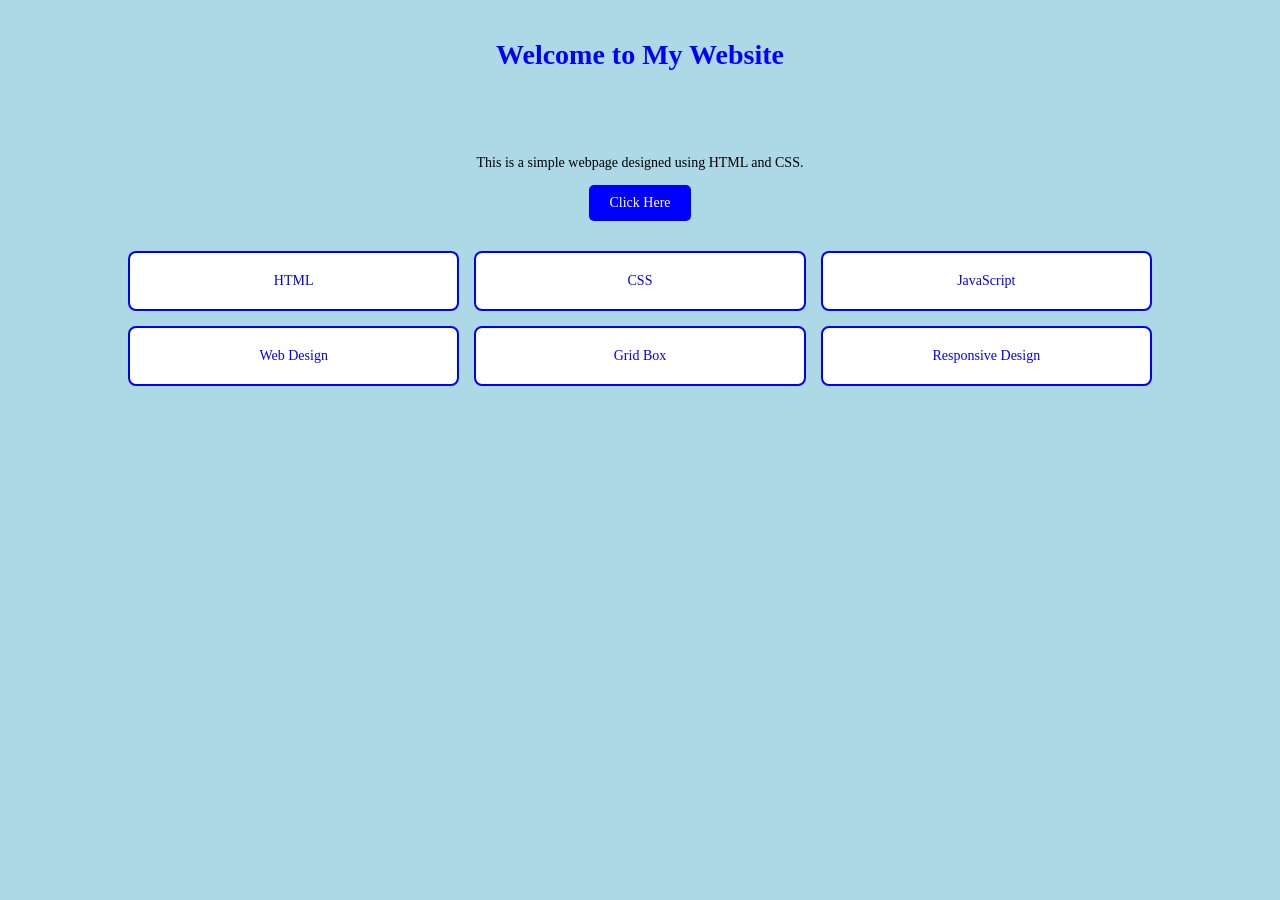
<file: index.html>
<!DOCTYPE html>
<html lang="en">
<head>
    <meta charset="UTF-8">
    <meta name="viewport" content="width=device-width, initial-scale=1.0">
    <title>Welcome to My Website</title>

    <!-- Link CSS File -->
    <link rel="stylesheet" href="style.css">
</head>
<body>

    <div class="container">

        <h1>Welcome to My Website</h1>

        <!-- Scrolling Text -->
        <div class="scroll">
            <p>Welcome to My Website - Learn HTML & CSS!</p>
        </div>

        <p>This is a simple webpage designed using HTML and CSS.</p>

        <button>Click Here</button>

        <!-- Grid Layout -->
        <div class="grid-container">
            <div class="grid-item">HTML</div>
            <div class="grid-item">CSS</div>
            <div class="grid-item">JavaScript</div>
            <div class="grid-item">Web Design</div>
            <div class="grid-item">Grid Box</div>
            <div class="grid-item">Responsive Design</div>
        </div>

    </div>

</body>
</html>
</file>
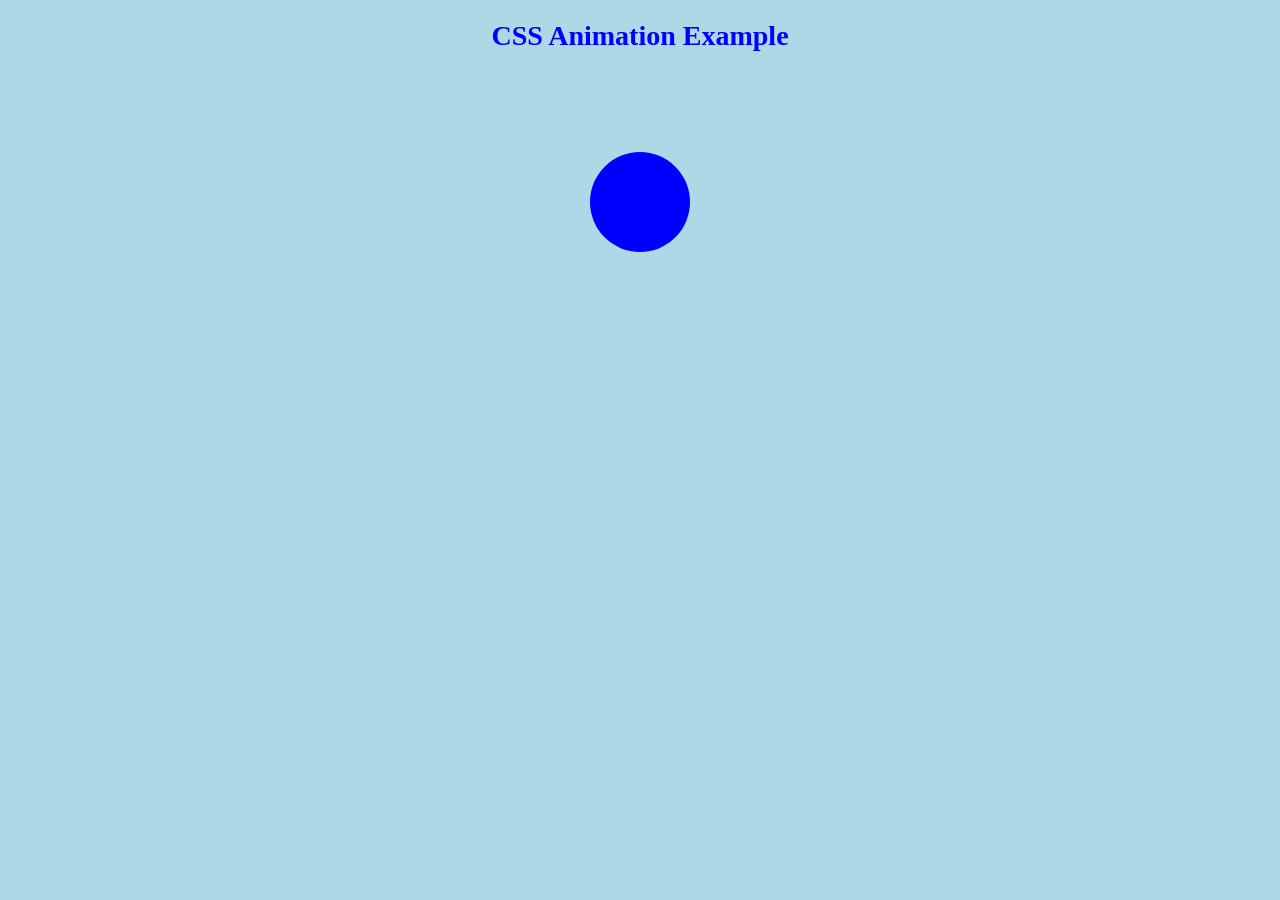
<file: animations/index.html>
<!DOCTYPE html>
<html>
<head>
    <title>CSS Animation Example</title>
    <link rel="stylesheet" href="style.css">
</head>
<body>

    <h1>CSS Animation Example</h1>

    <div class="circle"></div>

</body>
</html>
</file>
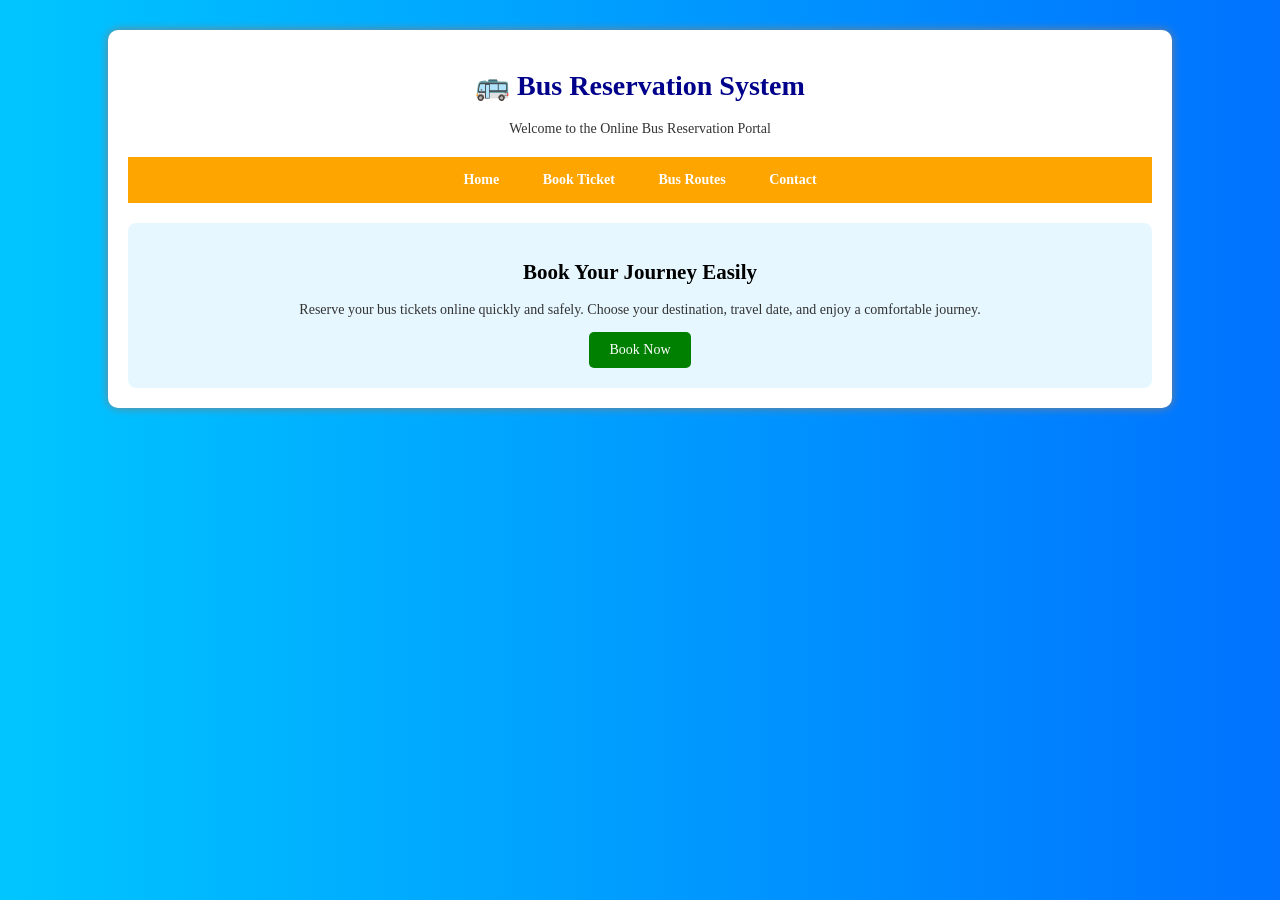
<file: bus reservation/index.html>
<!DOCTYPE html>
<html>
<head>
    <title>Bus Reservation Home</title>
    <link rel="stylesheet" href="style.css">
</head>
<body>

    <div class="container">

        <h1>🚌 Bus Reservation System</h1>

        <p>Welcome to the Online Bus Reservation Portal</p>

        <div class="menu">
            <a href="#">Home</a>
            <a href="#">Book Ticket</a>
            <a href="#">Bus Routes</a>
            <a href="#">Contact</a>
        </div>

        <div class="content">
            <h2>Book Your Journey Easily</h2>
            <p>
                Reserve your bus tickets online quickly and safely.
                Choose your destination, travel date, and enjoy a comfortable journey.
            </p>

            <button>Book Now</button>
        </div>

    </div>

</body>
</html>
</file>
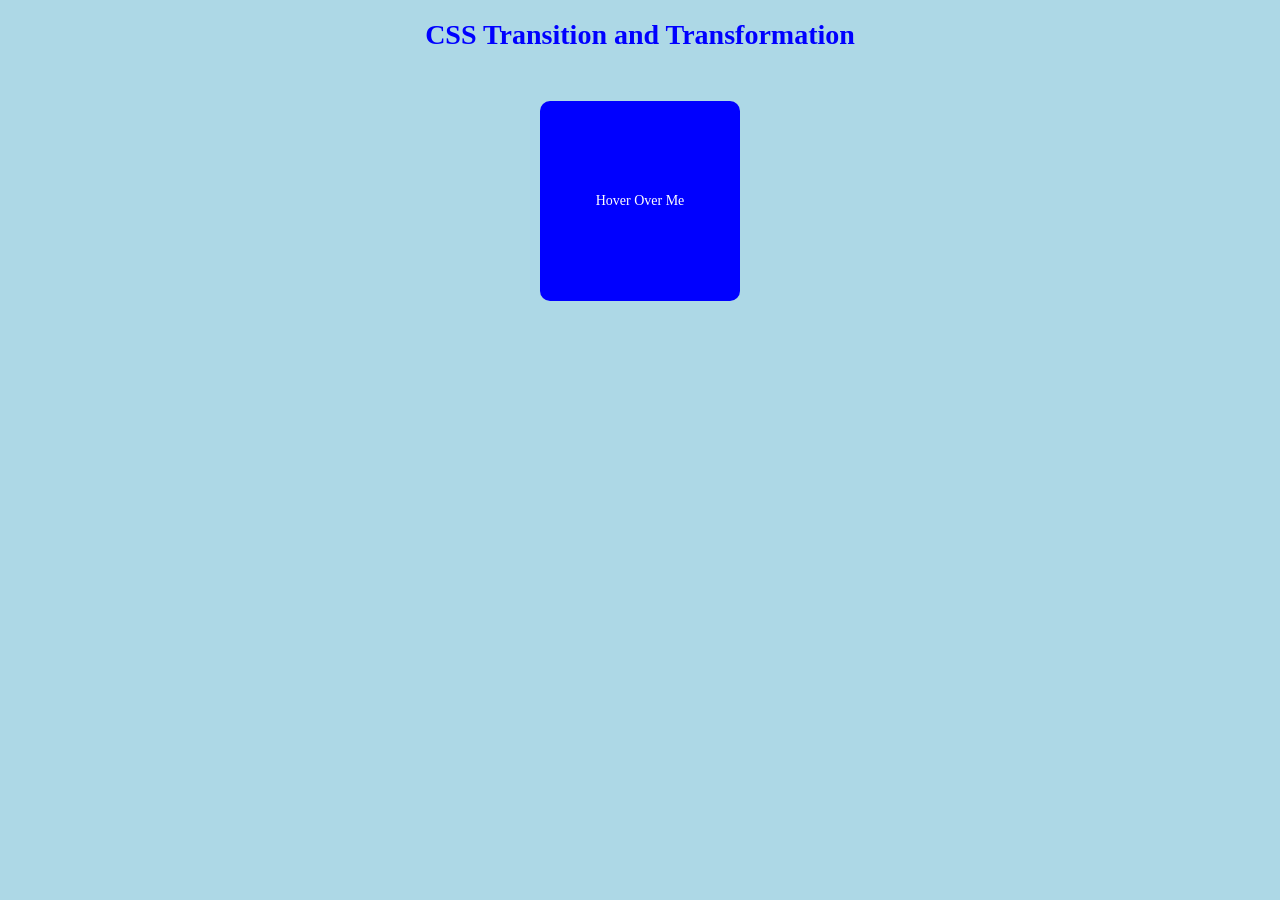
<file: transition/index.html>
<!DOCTYPE html>
<html>
<head>
    <title>Transition and Transformation</title>
    <link rel="stylesheet" href="style.css">
</head>
<body>

    <h1>CSS Transition and Transformation</h1>

    <div class="box">
        Hover Over Me
    </div>

</body>
</html>
</file>
<file: style.css>
/* Body Style */
body {
    margin: 0;
    padding: 0;
    background-color: lightblue;
    font-family: Cambria;
    font-size: 14px;
    text-align: center;
}

/* Container */
.container {
    width: 80%;
    margin: auto;
    padding: 20px;
}

/* Heading */
h1 {
    color: blue;
}

/* Scrolling Text */
.scroll {
    width: 100%;
    overflow: hidden;
    white-space: nowrap;
    color: blue;
    font-weight: bold;
    margin: 20px 0;
}

.scroll p {
    display: inline-block;
    padding-left: 100%;
    animation: scrollText 10s linear infinite;
}

@keyframes scrollText {
    from {
        transform: translateX(0);
    }
    to {
        transform: translateX(-100%);
    }
}

/* Button */
button {
    background-color: blue;
    color: white;
    border: none;
    padding: 10px 20px;
    font-family: Cambria;
    font-size: 14px;
    cursor: pointer;
    border-radius: 5px;
}

button:hover {
    background-color: darkblue;
}

/* Grid Layout */
.grid-container {
    display: grid;
    grid-template-columns: repeat(3, 1fr);
    gap: 15px;
    margin-top: 30px;
}

/* Grid Items */
.grid-item {
    background-color: white;
    border: 2px solid blue;
    color: blue;
    padding: 20px;
    border-radius: 8px;
}
</file>
<file: animations/style.css>
body {
    background-color: lightblue;
    font-family: Cambria;
    font-size: 14px;
    text-align: center;
}

h1 {
    color: blue;
    margin-top: 20px;
}

.circle {
    width: 100px;
    height: 100px;
    background-color: blue;
    border-radius: 50%;
    margin: 100px auto;

    /* Animation */
    animation: moveCircle 3s infinite alternate;
}

/* Animation Keyframes */
@keyframes moveCircle {
    0% {
        transform: translateX(0);
        background-color: blue;
    }

    50% {
        transform: translateX(150px);
        background-color: green;
    }

    100% {
        transform: translateX(300px);
        background-color: red;
    }
}
</file>
<file: bus reservation/style.css>
body {
    margin: 0;
    padding: 0;
    background: linear-gradient(to right, #00c6ff, #0072ff);
    font-family: Cambria;
    font-size: 14px;
    text-align: center;
}

.container {
    width: 80%;
    margin: 30px auto;
    background-color: white;
    border-radius: 10px;
    padding: 20px;
    box-shadow: 0 0 10px gray;
}

h1 {
    color: darkblue;
}

p {
    color: #333;
}

.menu {
    background-color: orange;
    padding: 15px;
    margin: 20px 0;
}

.menu a {
    color: white;
    text-decoration: none;
    margin: 20px;
    font-weight: bold;
}

.menu a:hover {
    color: yellow;
}

.content {
    background-color: #e6f7ff;
    padding: 20px;
    border-radius: 8px;
}

button {
    background-color: green;
    color: white;
    border: none;
    padding: 10px 20px;
    font-family: Cambria;
    font-size: 14px;
    border-radius: 5px;
    cursor: pointer;
}

button:hover {
    background-color: darkgreen;
}
</file>
<file: transition/style.css>
body {
    font-family: Cambria;
    font-size: 14px;
    text-align: center;
    background-color: lightblue;
}

h1 {
    color: blue;
}

.box {
    width: 200px;
    height: 200px;
    background-color: blue;
    color: white;
    line-height: 200px;
    margin: 50px auto;
    border-radius: 10px;
    transition: all 0.5s ease;
}

/* Transformation and Transition on Hover */
.box:hover {
    background-color: darkblue;
    transform: rotate(15deg) scale(1.2);
}
</file>
